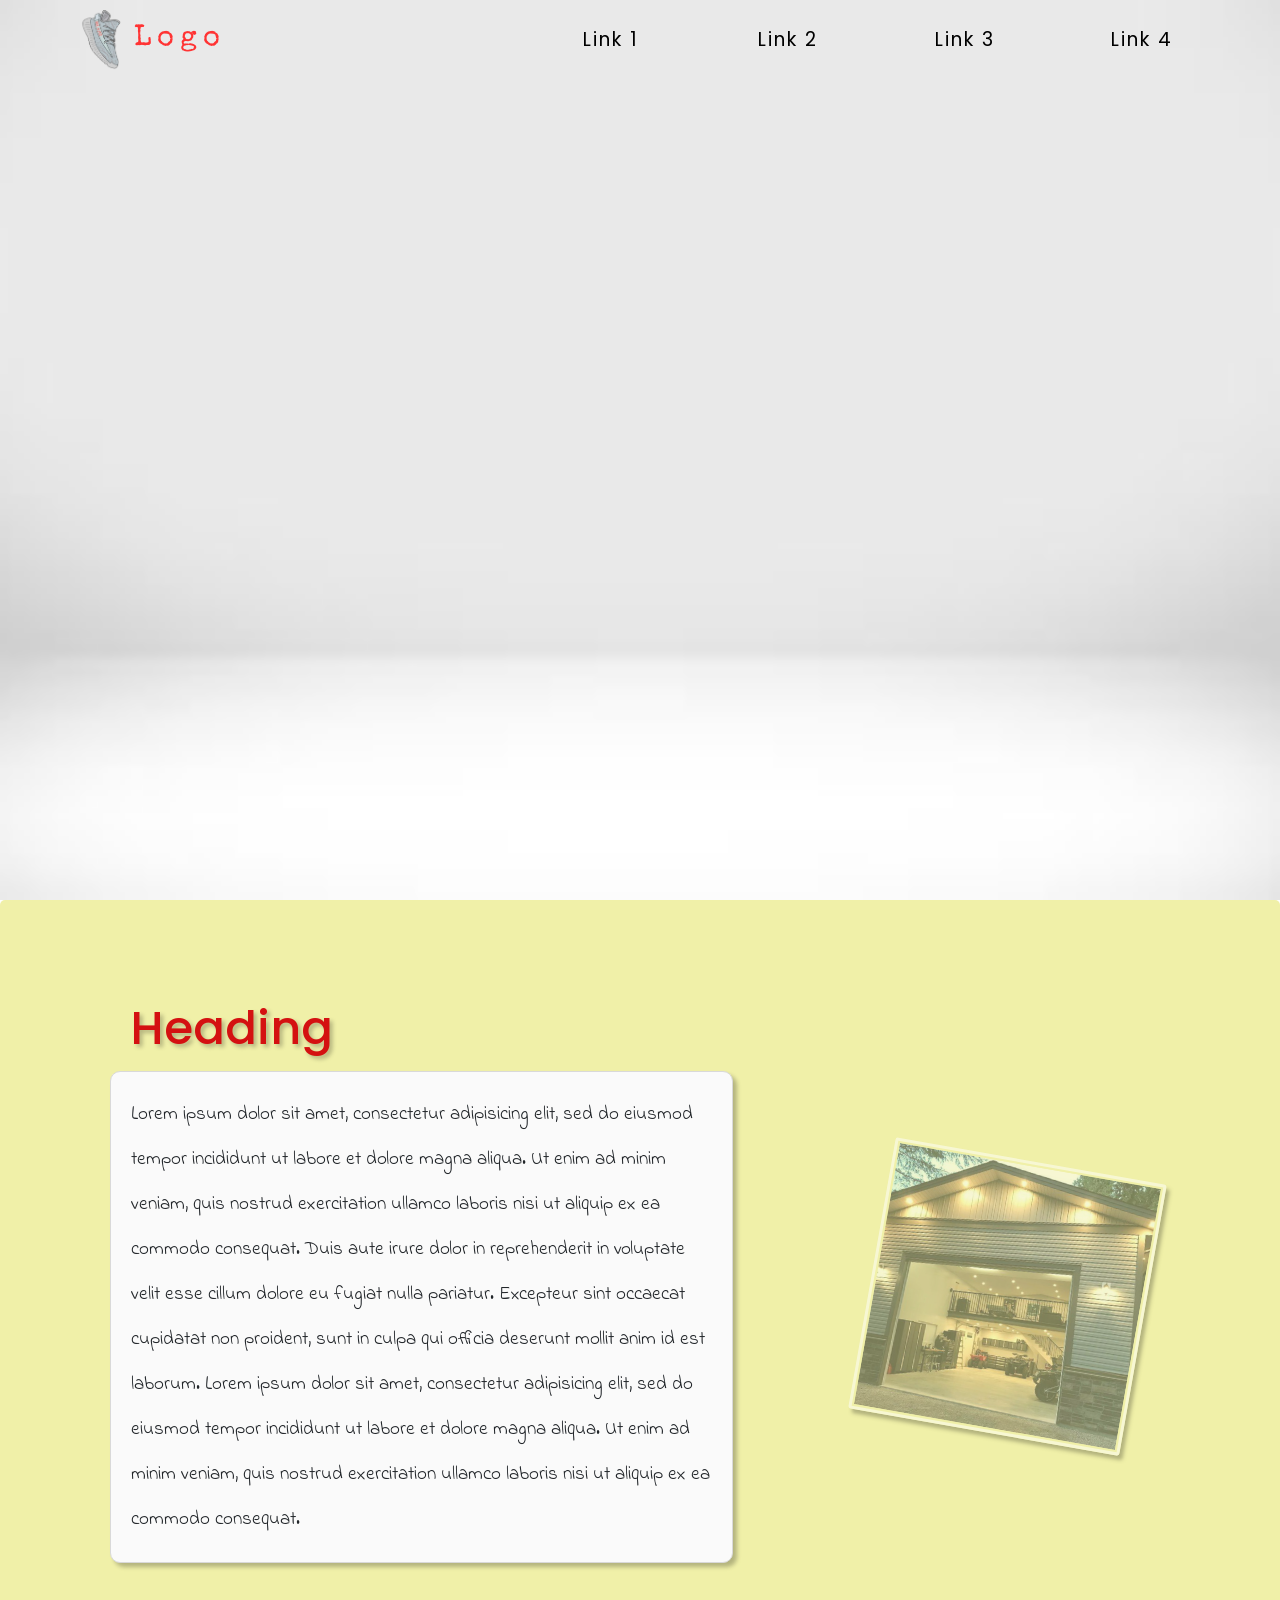
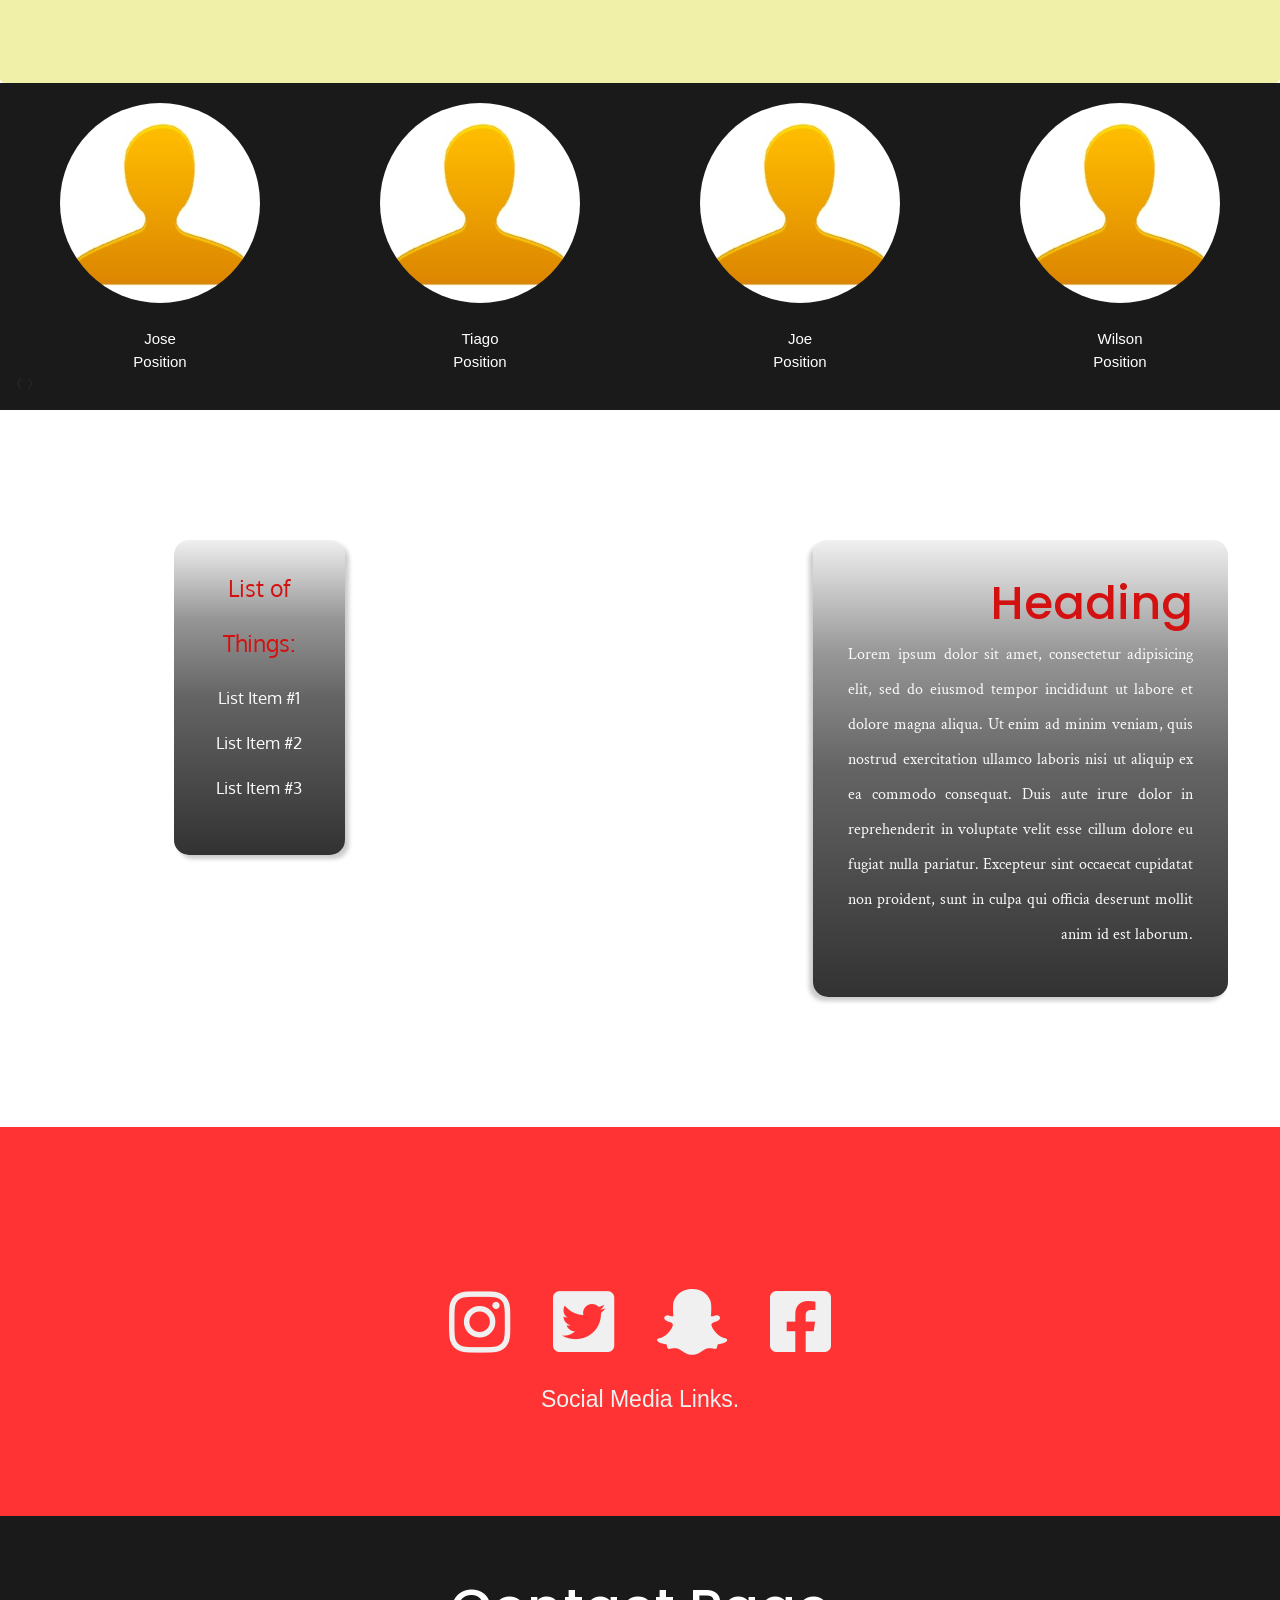
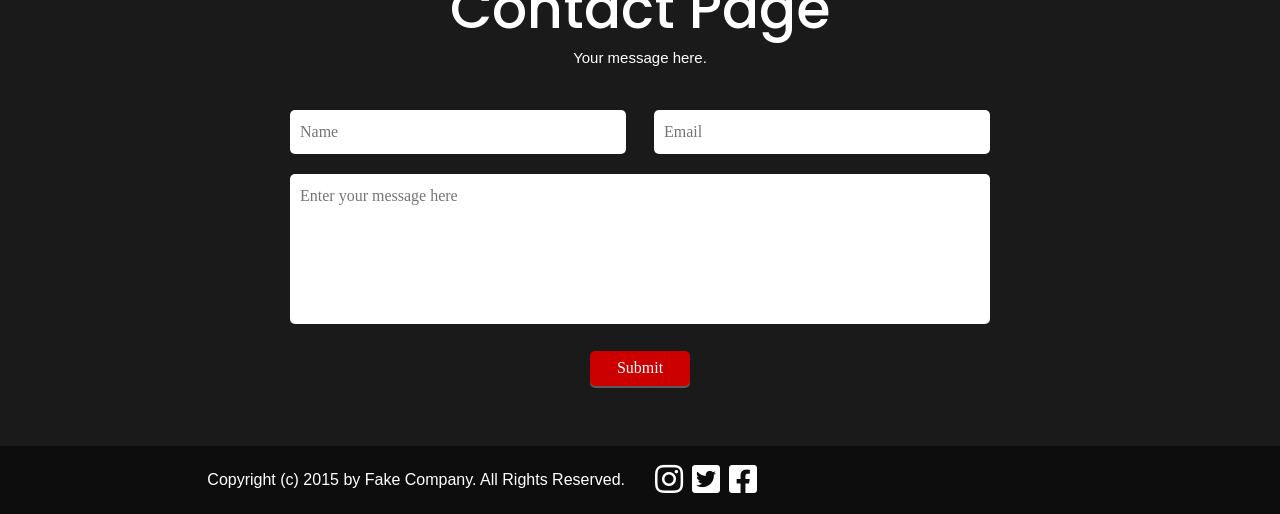
<file: index.html>
<!DOCTYPE html>
<html lang="en">
<head>
  <meta charset="utf-8">
  <meta name="viewport" content="width=device-width,initial-scale=1.0">
  <title>Parallax Template</title>
  <link rel="icon" href="images/brand_logo.png">
  <link href="https://fonts.googleapis.com/css?family=Amatic+SC|Crimson+Text|Indie+Flower|Oxygen|Poppins|Press+Start+2P|Quicksand:700|Righteous|Special+Elite" rel="stylesheet">
  <link rel="stylesheet" href="css/reset.css">
  <link rel="stylesheet" href="https://stackpath.bootstrapcdn.com/bootstrap/4.1.3/css/bootstrap.min.css" integrity="sha384-MCw98/SFnGE8fJT3GXwEOngsV7Zt27NXFoaoApmYm81iuXoPkFOJwJ8ERdknLPMO" crossorigin="anonymous">
  <link rel="stylesheet" href="https://use.fontawesome.com/releases/v5.5.0/css/all.css" integrity="sha384-B4dIYHKNBt8Bc12p+WXckhzcICo0wtJAoU8YZTY5qE0Id1GSseTk6S+L3BlXeVIU" crossorigin="anonymous">
  <link rel="stylesheet" href="css/master.css">
  <link rel="stylesheet" href="css/responsive.css">
  <link rel="stylesheet" href="css/mobile-nav.css">
</head>
<body>
  <section class="parallaxBg slide" id="m_slide1">
    <nav class="main-nav d-flex mobile-nav" id="main_nav"> <!--Remember to take out mobile-nav and create javascript function to add class when in mobile. -->
      <a href="#m_slide1" class="mr-auto nav-logo"><img src="images/brand_logo.png" class="img-fluid nav-logo"/><span class="nav-logo">Logo</span></a>
      <a href="#m_slide1">Link 1</a>
      <a href="#m_slide2">Link 2</a>
      <a href="#m_slide3">Link 3</a>
      <a href="#m_slide4">Link 4</a>
      <a class="mobile-nav" id="mobile_icon"><i class="fas fa-caret-square-down"></i></a>
      <br />
      <div class="mobile-links">
        <a href="#m_slide1">Link 1</a>
        <a href="#m_slide2">Link 2</a>
        <a href="#m_slide3">Link 3</a>
        <a href="#m_slide4">Link 4</a>
      </div>
    </nav>
  </section>
  <section class="slide" id="m_slide2">
    <div class="container-fluid">
      <div class="row justify-content-center">
        <div class="col-md-12 col-xl-7 text-center text-xl-left pr-md-5 pl-md-5 pb-5 pb-lg-3">
          <h2>Heading</h2>
          <p>Lorem ipsum dolor sit amet, consectetur adipisicing elit, sed do eiusmod tempor incididunt ut labore et dolore magna aliqua. Ut enim ad minim veniam, quis nostrud exercitation ullamco laboris nisi ut aliquip ex ea commodo consequat. Duis aute irure dolor in reprehenderit in voluptate velit esse cillum dolore eu fugiat nulla pariatur. Excepteur sint occaecat cupidatat non proident, sunt in culpa qui officia deserunt mollit anim id est laborum. Lorem ipsum dolor sit amet, consectetur adipisicing elit, sed do eiusmod tempor incididunt ut labore et dolore magna aliqua. Ut enim ad minim veniam, quis nostrud exercitation ullamco laboris nisi ut aliquip ex ea commodo consequat.</p>
        </div>
        <div class="col-lg-8 col-xl-5 text-center pt-5 pt-xl-3">
          <span class="aligner"></span>
          <img src="images/backstory.jpg" alt=" " class="img-fluid rounded" />
        </div>
      </div>
    </div>
  </section>
  <aside class="slide" id="s_slide1">
    <div class="container-fluid">
      <div class="row justify-content-sm-between" id="ourTeamRow">
        <div class="col-sm-6 col-lg-3 text-center" id="teamMemberBlock">
          <div class="teamMember">
            <figure>
              <img src="images/fakeTeam.jpg" alt=" ">
              <figcaption><span>Content</span></figcaption>
            </figure>
            <p>Jose<br />Position</p>
          </div>
        </div>
        <div class="col-sm-6 col-lg-3 text-center">
          <div class="teamMember">
            <figure>
              <img src="images/fakeTeam.jpg" alt=" ">
              <figcaption><span>Content</span></figcaption>
            </figure>
            <p>Tiago<br />Position</p>
          </div>
        </div>
        <div class="col-sm-6 col-lg-3 text-center">
          <div class="teamMember">
            <figure>
              <img src="images/fakeTeam.jpg" alt=" ">
              <figcaption><span>Content</span></figcaption>
            </figure>
            <p>Joe<br />Position</p>
          </div>
        </div>
        <div class="col-sm-6 col-lg-3 text-center">
          <div class="teamMember">
            <figure>
              <img src="images/fakeTeam.jpg" alt=" ">
              <figcaption><span>Content</span></figcaption>
            </figure>
            <p>Wilson<br />Position</p>
          </div>
        </div>
      </div>
      <a id="prev">&#10094;</a>
      <a id="next">&#10095;</a>
    </div>
  </aside>
  <section class="parallaxBg" id="m_slide3">
    <div class="container-fluid">
      <div class="row pb-xl-5 pt-xl-5">
        <div class="col-md-12 col-xl-5 pl-md-5 ml-md-auto text-center text-xl-right order-xl-2">
          <div class="content-container">
            <h2>Heading</h2>
            <p>Lorem ipsum dolor sit amet, consectetur adipisicing elit, sed do eiusmod tempor incididunt ut labore et dolore magna aliqua. Ut enim ad minim veniam, quis nostrud exercitation ullamco laboris nisi ut aliquip ex ea commodo consequat. Duis aute irure dolor in reprehenderit in voluptate velit esse cillum dolore eu fugiat nulla pariatur. Excepteur sint occaecat cupidatat non proident, sunt in culpa qui officia deserunt mollit anim id est laborum.</p>
          </div>
        </div>
        <div class="col-md-12 col-xl-5 pr-md-5 mr-md-auto text-center order-xl-1">
          <div class="content-container small-content-container">
            <h3>List of Things:</h3>
            <ul>
              <li>List Item #1</li>
              <li>List Item #2</li>
              <li>List Item #3</li>
            </ul>
          </div>
        </div>
      </div>
    </div>
  </section>
  <aside class="slide" id="s_slide2">
    <div class="container-fluid">
      <div class="row text-center">
        <div class="col">
          <i class="fab fa-instagram"></i>
          <i class="fab fa-twitter-square"></i>
          <i class="fab fa-snapchat-ghost"></i>
          <i class="fab fa-facebook-square"></i>
          <br />
          <p>Social Media Links.</p>
        </div>
      </div>
      </div>
    </div>
  </aside>
  <section class="slide" id="m_slide4">
    <div class="container-fluid">
      <div class="row pt-5 pb-5">
        <div class="col text-center pt-5 pb-5">
          <h2 class="content-header">Contact Page</h2>
          <p>Your message here.</p>
          <form method="post" id="contactForm">
            <fieldset>
              <div class="contactInfo">
                <input type="text" name="name" id="name" placeholder="Name" required />
                <input type="email" name="email" id="email" placeholder="Email" required />
              </div>
              <textarea name="content" id="content" placeholder="Enter your message here"></textarea>
              <br />
              <input type="submit" value="Submit" name="Submit" id="submit" />
            </fieldset>
          </form>
        </div>
      </div>
    </div>
  </section>
  <footer>
    <div class="container-fluid">
      <div class="row">
        <div class="col copyright text-right">
          Copyright (c) 2015 by Fake Company. All Rights Reserved.
        </div>
        <div class="col social-icons">
          <i class="fab fa-instagram"></i>
          <i class="fab fa-twitter-square"></i>
          <i class="fab fa-facebook-square"></i>
        </div>
      </div>
    </div>
  </footer>
  <script src="https://code.jquery.com/jquery-3.3.1.slim.min.js" integrity="sha384-q8i/X+965DzO0rT7abK41JStQIAqVgRVzpbzo5smXKp4YfRvH+8abtTE1Pi6jizo" crossorigin="anonymous"></script>
  <script src="https://cdnjs.cloudflare.com/ajax/libs/popper.js/1.14.3/umd/popper.min.js" integrity="sha384-ZMP7rVo3mIykV+2+9J3UJ46jBk0WLaUAdn689aCwoqbBJiSnjAK/l8WvCWPIPm49" crossorigin="anonymous"></script>
  <script src="https://stackpath.bootstrapcdn.com/bootstrap/4.1.3/js/bootstrap.min.js" integrity="sha384-ChfqqxuZUCnJSK3+MXmPNIyE6ZbWh2IMqE241rYiqJxyMiZ6OW/JmZQ5stwEULTy" crossorigin="anonymous"></script>
  <script src="js/scripts.js"></script>
</body>
</html>
</file>
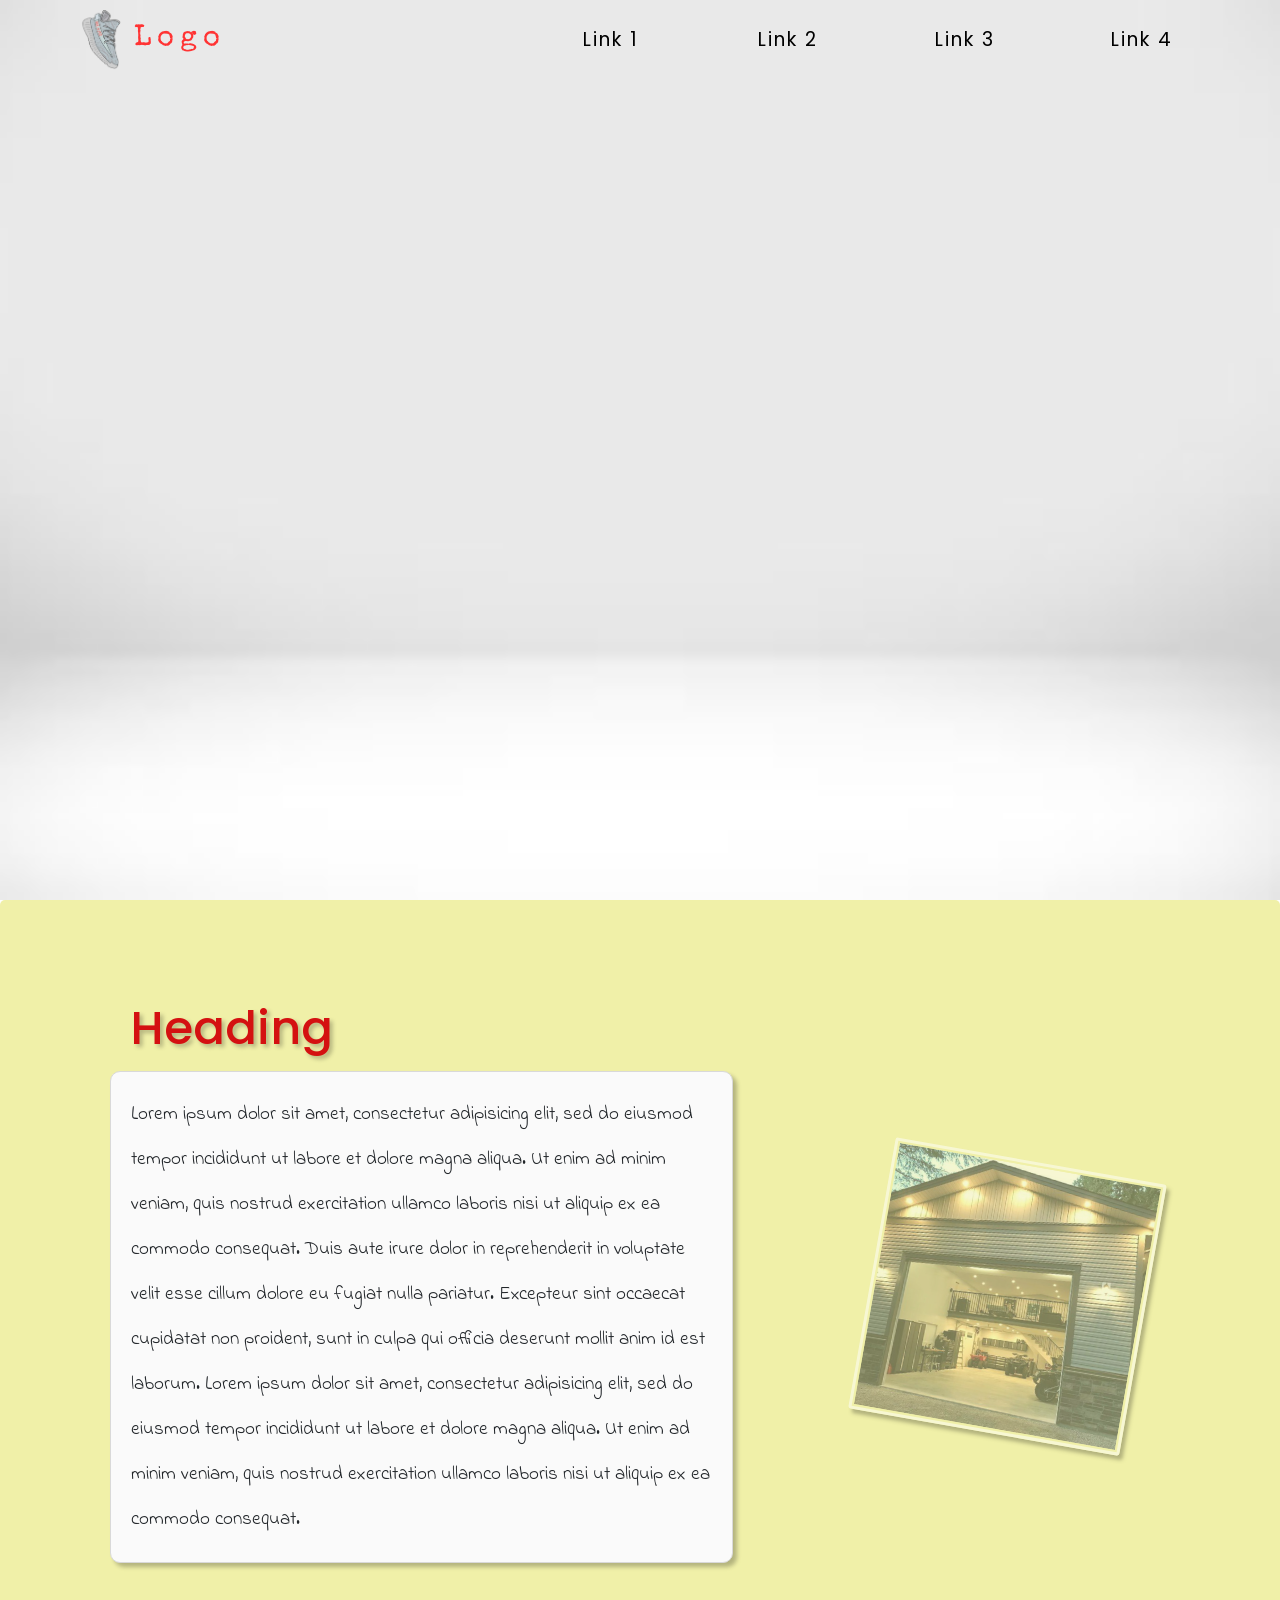
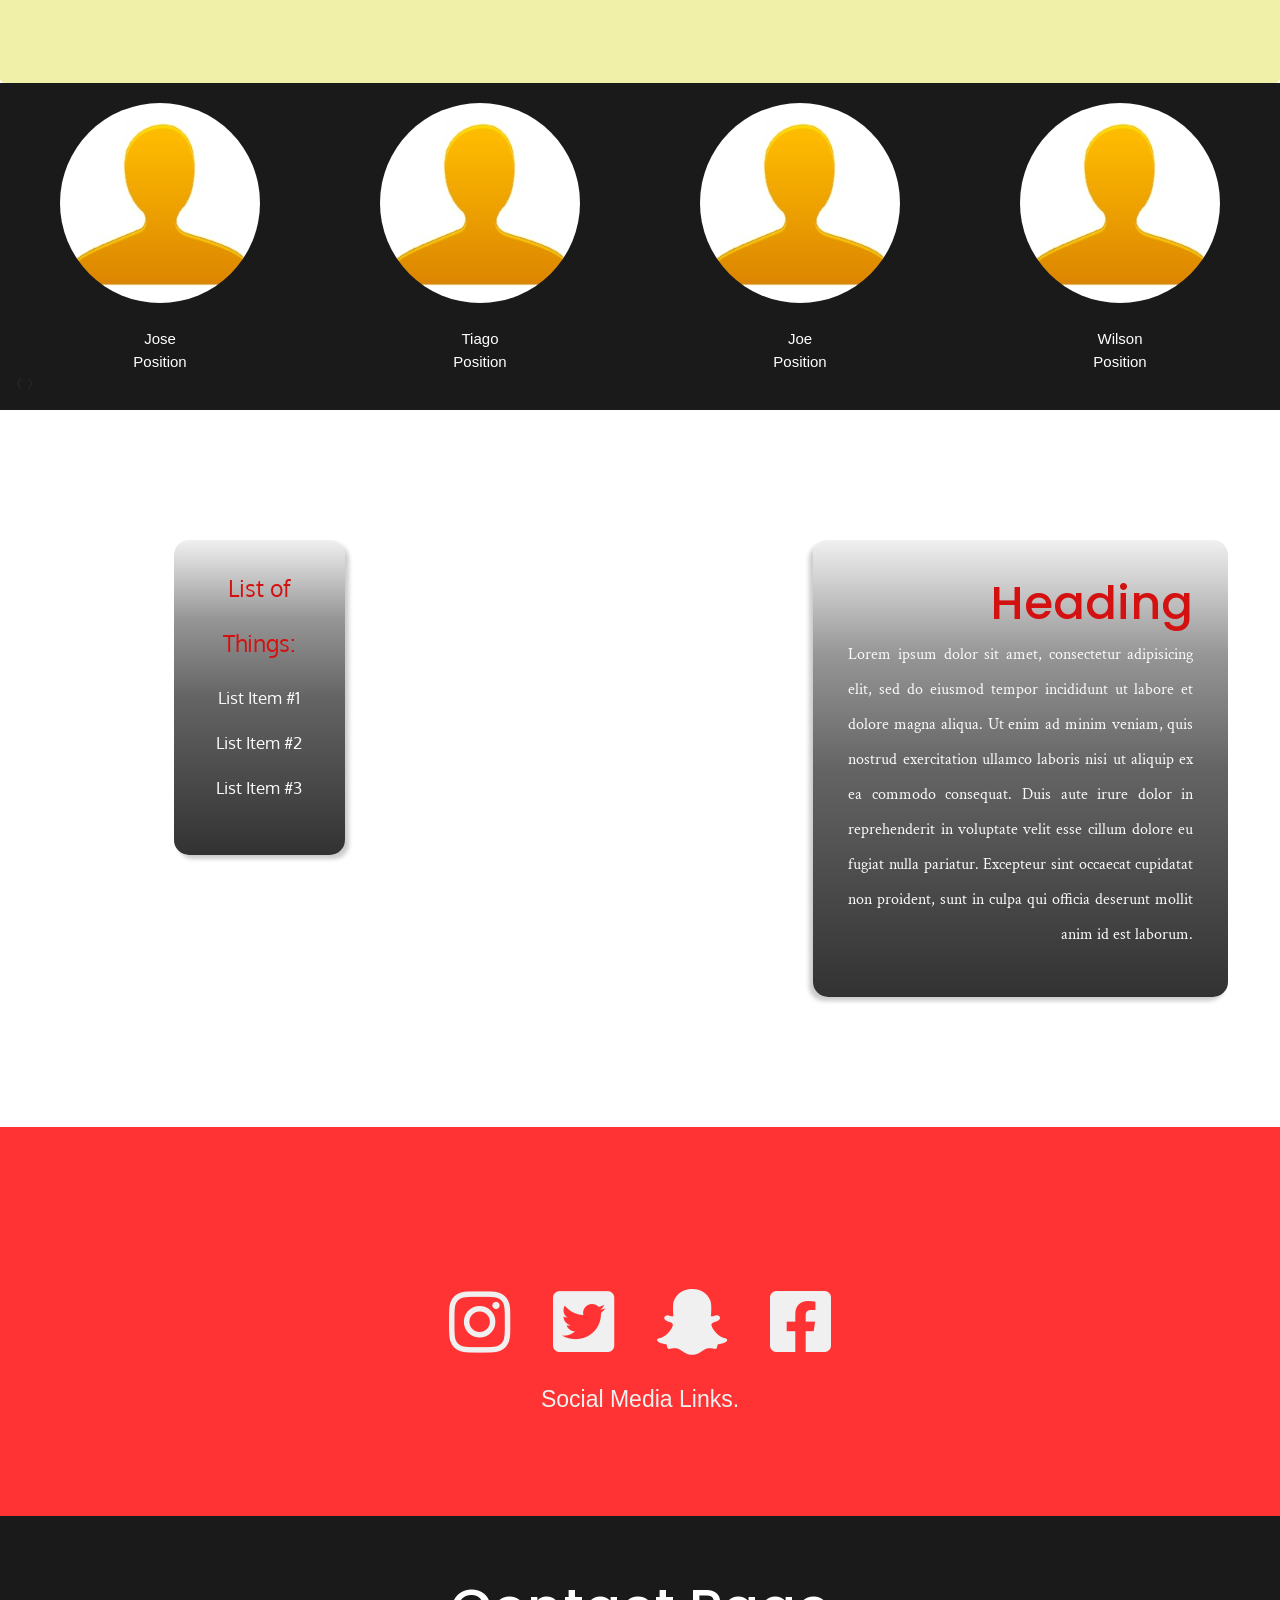
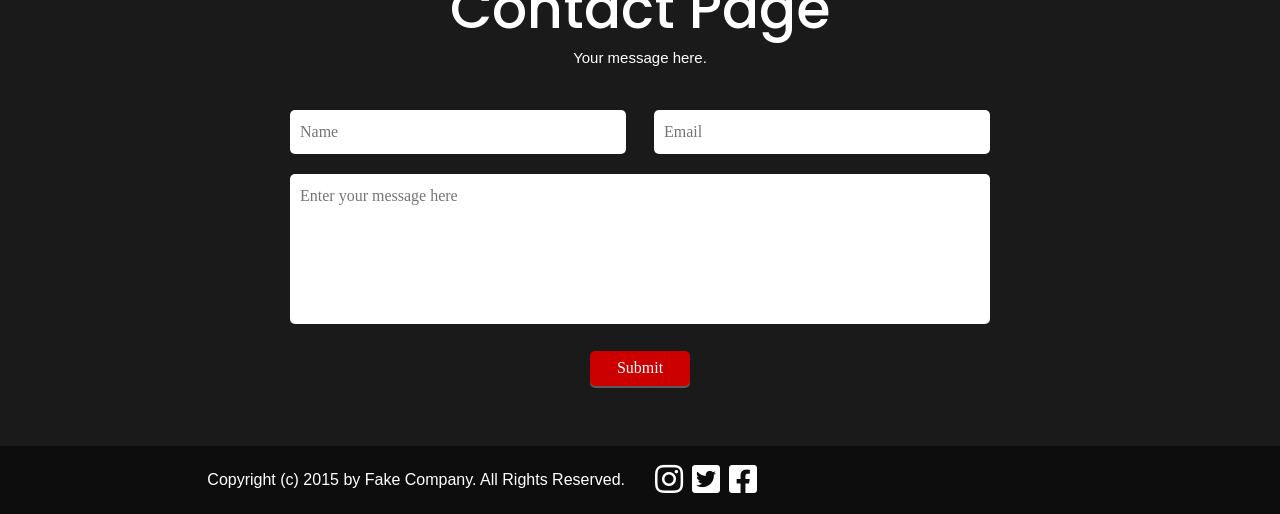
<file: parallax_template.html>
<!DOCTYPE html>
<html lang="en">
<head>
  <meta charset="utf-8">
  <meta name="viewport" content="width=device-width,initial-scale=1.0">
  <title>Parallax Template</title>
  <link rel="icon" href="images/brand_logo.png">
  <link href="https://fonts.googleapis.com/css?family=Amatic+SC|Crimson+Text|Indie+Flower|Oxygen|Poppins|Press+Start+2P|Quicksand:700|Righteous|Special+Elite" rel="stylesheet">
  <link rel="stylesheet" href="css/reset.css">
  <link rel="stylesheet" href="https://stackpath.bootstrapcdn.com/bootstrap/4.1.3/css/bootstrap.min.css" integrity="sha384-MCw98/SFnGE8fJT3GXwEOngsV7Zt27NXFoaoApmYm81iuXoPkFOJwJ8ERdknLPMO" crossorigin="anonymous">
  <link rel="stylesheet" href="https://use.fontawesome.com/releases/v5.5.0/css/all.css" integrity="sha384-B4dIYHKNBt8Bc12p+WXckhzcICo0wtJAoU8YZTY5qE0Id1GSseTk6S+L3BlXeVIU" crossorigin="anonymous">
  <link rel="stylesheet" href="css/master.css">
  <link rel="stylesheet" href="css/responsive.css">
</head>
<body>
  <section class="parallaxBg slide" id="m_slide1">
    <nav class="main-nav d-flex" id="main_nav">
      <a href="#m_slide1" class="mr-auto nav-logo"><img src="images/brand_logo.png" class="img-fluid nav-logo"/><span class="nav-logo">Logo</span></a>
      <a href="#m_slide1">Link 1</a>
      <a href="#m_slide2">Link 2</a>
      <a href="#m_slide3">Link 3</a>
      <a href="#m_slide4">Link 4</a>
    </nav>
  </section>
  <section class="slide" id="m_slide2">
    <div class="container-fluid">
      <div class="row justify-content-center">
        <div class="col-md-12 col-xl-7 text-center text-xl-left pr-md-5 pl-md-5 pb-5 pb-lg-3">
          <h2>Heading</h2>
          <p>Lorem ipsum dolor sit amet, consectetur adipisicing elit, sed do eiusmod tempor incididunt ut labore et dolore magna aliqua. Ut enim ad minim veniam, quis nostrud exercitation ullamco laboris nisi ut aliquip ex ea commodo consequat. Duis aute irure dolor in reprehenderit in voluptate velit esse cillum dolore eu fugiat nulla pariatur. Excepteur sint occaecat cupidatat non proident, sunt in culpa qui officia deserunt mollit anim id est laborum. Lorem ipsum dolor sit amet, consectetur adipisicing elit, sed do eiusmod tempor incididunt ut labore et dolore magna aliqua. Ut enim ad minim veniam, quis nostrud exercitation ullamco laboris nisi ut aliquip ex ea commodo consequat.</p>
        </div>
        <div class="col-lg-8 col-xl-5 text-center pt-5 pt-xl-3">
          <span class="aligner"></span>
          <img src="images/backstory.jpg" alt=" " class="img-fluid rounded" />
        </div>
      </div>
    </div>
  </section>
  <aside class="slide" id="s_slide1">
    <div class="container-fluid">
      <div class="row justify-content-sm-between" id="ourTeamRow">
        <div class="col-sm-6 col-lg-3 text-center" id="teamMemberBlock">
          <div class="teamMember">
            <figure>
              <img src="images/fakeTeam.jpg" alt=" ">
              <figcaption><span>Content</span></figcaption>
            </figure>
            <p>Jose<br />Position</p>
          </div>
        </div>
        <div class="col-sm-6 col-lg-3 text-center">
          <div class="teamMember">
            <figure>
              <img src="images/fakeTeam.jpg" alt=" ">
              <figcaption><span>Content</span></figcaption>
            </figure>
            <p>Tiago<br />Position</p>
          </div>
        </div>
        <div class="col-sm-6 col-lg-3 text-center">
          <div class="teamMember">
            <figure>
              <img src="images/fakeTeam.jpg" alt=" ">
              <figcaption><span>Content</span></figcaption>
            </figure>
            <p>Joe<br />Position</p>
          </div>
        </div>
        <div class="col-sm-6 col-lg-3 text-center">
          <div class="teamMember">
            <figure>
              <img src="images/fakeTeam.jpg" alt=" ">
              <figcaption><span>Content</span></figcaption>
            </figure>
            <p>Wilson<br />Position</p>
          </div>
        </div>
      </div>
      <a id="prev">&#10094;</a>
      <a id="next">&#10095;</a>
    </div>
  </aside>
  <section class="parallaxBg" id="m_slide3">
    <div class="container-fluid">
      <div class="row pb-xl-5 pt-xl-5">
        <div class="col-md-12 col-xl-5 pl-md-5 ml-md-auto text-center text-xl-right order-xl-2">
          <div class="content-container">
            <h2>Heading</h2>
            <p>Lorem ipsum dolor sit amet, consectetur adipisicing elit, sed do eiusmod tempor incididunt ut labore et dolore magna aliqua. Ut enim ad minim veniam, quis nostrud exercitation ullamco laboris nisi ut aliquip ex ea commodo consequat. Duis aute irure dolor in reprehenderit in voluptate velit esse cillum dolore eu fugiat nulla pariatur. Excepteur sint occaecat cupidatat non proident, sunt in culpa qui officia deserunt mollit anim id est laborum.</p>
          </div>
        </div>
        <div class="col-md-12 col-xl-5 pr-md-5 mr-md-auto text-center order-xl-1">
          <div class="content-container small-content-container">
            <h3>List of Things:</h3>
            <ul>
              <li>List Item #1</li>
              <li>List Item #2</li>
              <li>List Item #3</li>
            </ul>
          </div>
        </div>
      </div>
    </div>
  </section>
  <aside class="slide" id="s_slide2">
    <div class="container-fluid">
      <div class="row text-center">
        <div class="col">
          <i class="fab fa-instagram"></i>
          <i class="fab fa-twitter-square"></i>
          <i class="fab fa-snapchat-ghost"></i>
          <i class="fab fa-facebook-square"></i>
          <br />
          <p>Social Media Links.</p>
        </div>
      </div>
      </div>
    </div>
  </aside>
  <section class="slide" id="m_slide4">
    <div class="container-fluid">
      <div class="row pt-5 pb-5">
        <div class="col text-center pt-5 pb-5">
          <h2 class="content-header">Contact Page</h2>
          <p>Your message here.</p>
          <form method="post" id="contactForm">
            <fieldset>
              <div class="contactInfo">
                <input type="text" name="name" id="name" placeholder="Name" required />
                <input type="email" name="email" id="email" placeholder="Email" required />
              </div>
              <textarea name="content" id="content" placeholder="Enter your message here"></textarea>
              <br />
              <input type="submit" value="Submit" name="Submit" id="submit" />
            </fieldset>
          </form>
        </div>
      </div>
    </div>
  </section>
  <footer>
    <div class="container-fluid">
      <div class="row">
        <div class="col copyright text-right">
          Copyright (c) 2015 by Fake Company. All Rights Reserved.
        </div>
        <div class="col social-icons">
          <i class="fab fa-instagram"></i>
          <i class="fab fa-twitter-square"></i>
          <i class="fab fa-facebook-square"></i>
        </div>
      </div>
    </div>
  </footer>
  <script src="https://code.jquery.com/jquery-3.3.1.slim.min.js" integrity="sha384-q8i/X+965DzO0rT7abK41JStQIAqVgRVzpbzo5smXKp4YfRvH+8abtTE1Pi6jizo" crossorigin="anonymous"></script>
  <script src="https://cdnjs.cloudflare.com/ajax/libs/popper.js/1.14.3/umd/popper.min.js" integrity="sha384-ZMP7rVo3mIykV+2+9J3UJ46jBk0WLaUAdn689aCwoqbBJiSnjAK/l8WvCWPIPm49" crossorigin="anonymous"></script>
  <script src="https://stackpath.bootstrapcdn.com/bootstrap/4.1.3/js/bootstrap.min.js" integrity="sha384-ChfqqxuZUCnJSK3+MXmPNIyE6ZbWh2IMqE241rYiqJxyMiZ6OW/JmZQ5stwEULTy" crossorigin="anonymous"></script>
  <script src="js/scripts.js"></script>
</body>
</html>
</file>
<file: css/master.css>
* {
  box-sizing: border-box;
}

:root {
  font-size: 10px;
}

html, body {
  height: 100%;
  scroll-behavior: smooth;
}

body::-webkit-scrollbar {
  display: none;
}

.parallaxBg {
  background-attachment: fixed;
  background-position: center;
  background-repeat: no-repeat;
  background-size: cover;
}

div > h2 {
  font-family: 'Poppins', sans-serif;
  font-size: 4.7em;
}

/*Styling for First Slide and everything in it.*/

#m_slide1 {
  background-image: url('../images/first_bg.jpg');
  height: 100%;
}

div.mobile-links {
  display: none;
}

a.mobile-nav {
  display: none;
}

nav.main-nav {
  position: fixed;
  top: 0;
  z-index: 1000;
  width: 100%;
  padding: 0 50px;
  justify-content: center;
  align-items: center;
  transition: background-color 0.3s;
}

nav.main-nav a {
  flex: 1;
  flex-shrink: 2;
  text-decoration: none;
  font-family: 'Poppins', sans-serif;
  color: #000;
  font-size: 1.9em;
  padding: 10px 0;
  letter-spacing: 2px;
  outline: none;
  text-align: center;
  max-width: 15%;
  transition: transform 0.5s, text-shadow .5s, font-size .3s;
}

nav.main-nav a:hover {
  text-decoration: none;
  color: #000;
  transform: translate(0px, -7px);
	text-shadow: 0px 1px 1px rgb(204, 204, 204),
               0px 2px 1px rgb(204, 204, 204),
               0px 3px 1px rgb(204, 204, 204),
               0px 4px 1px rgb(204, 204, 204),
               0px 5px 1px rgb(204, 204, 204),
               0px 6px 1px rgb(204, 204, 204),
               0px 7px 1px rgb(204, 204, 204);
	transition: transform 0.5s, text-shadow .5s;
}

a.nav-logo {
  padding-top: 15px;
  flex: 0 0 199px;
  cursor: default;
  min-width: 199px;
  max-width: 199px;
}

img.nav-logo {
  width: 60px;
  transition: width .3s;
}

span.nav-logo {
  font-family: 'Special Elite', cursive;
  font-size: 1.5em;
  letter-spacing: 6px;
  color: rgb(255, 51, 51);
}

/*Styling for Second Slide and everything in it.*/
#m_slide2 {
  height: auto;
  background-color: rgb(240, 240, 168);
  padding: 100px 30px 100px 80px;
  border-radius: 5px;
}

#m_slide2 h2 {
  color: rgb(212, 17, 17);
  text-shadow: 3px 3px 4px rgba(0, 0, 0, 0.25);
  padding-bottom: 10px;
  margin-left: 20px
}

#m_slide2 p {
  font-family: 'Indie Flower', cursive;
  padding: 20px;
  line-height: 45px;
  font-size: 1.9em;
  background-color: rgb(250, 250, 250);
  border: 1px solid rgb(217, 217, 217);
  border-radius: 10px;
  box-shadow: 4px 4px 4px rgba(0, 0, 0, 0.25);
}

span.aligner {
  display: inline-block;
  height: 100%;
  vertical-align: middle;
}

#m_slide2 img {
  vertical-align: middle;
  width: 60%;
  max-width: 400px;
  height: auto;
  box-shadow: 4px 4px 4px rgba(0, 0, 0, 0.5);
  opacity: 0.5;
  transform: rotate(10deg);
  transition: opacity 0.5s;
  border: 3px solid white;
  padding: 2px;
}

#m_slide2 img:hover {
  opacity: 1;
}

#s_slide1 {
  background-color: rgb(26, 26, 26);
  padding: 20px 0;
}

#s_slide1 .row {
  max-height: 272px;
  overflow-y: hidden;
  scroll-behavior: smooth;
}

#s_slide1 .row::-webkit-scrollbar {
  display: none;
}

#s_slide1 figure {
  width: 200px;
  height: auto;
  margin: auto;
}

#s_slide1 figure img {
  border-radius: 50%;
}

#s_slide1 figcaption {
  position: absolute;
  top: 0;
  bottom: 0;
  height: 200px;
  width: 200px;
  margin: 0 auto;
  opacity: 0;
  transition: .5s ease;
  background-color: rgb(242, 242, 242);
  border-radius: 50%;
}

#s_slide1 figcaption:hover {
  opacity: 1;
}

#s_slide1 figcaption span {
  color: rgb(212, 17, 17);
  font-size: 1.5em;
  position: absolute;
  top: 50%;
  left: 50%;
  transform: translate(-50%, -50%);
  -ms-transform: translate(-50%, -50%);
}

#s_slide1 p {
  color: #fff;
  font-size: 1.5em;
  margin-top: 25px;
}

.prev, .next {
  display: none;
}

#m_slide3 {
  background-image: url('../images/second_bg.jpg');
  height: auto;
  padding: 100px 0;
}

#m_slide3 .content-container {
  background-image: linear-gradient( 0deg, rgba(50, 50, 50, 1), rgba(75, 75, 75, 1), rgba(100, 100, 100, 1), rgba(150, 150, 150, 1), rgba(240, 240, 240, 1));
  margin: 0 auto;
  max-width: 85%;
  padding: 35px;
  border-radius: 15px;
  box-shadow: -4px 4px 4px rgba(204, 204, 204, 1);
}

#m_slide3 .small-content-container {
  max-width: 35%;
  padding-top: 20px;
  box-shadow: 4px 4px 4px rgba(204, 204, 204, 1);
}

#m_slide3 h2, #m_slide3 h3 {
   color: #d41111;
   padding: 0px 0px 0 0;
 }

#m_slide3 h3 {
   font-size: 2.3em;
   line-height: 55px;
}

#m_slide3 p, #m_slide3 li {
   font-family: 'Crimson Text', serif;
   font-size: 1.6em;
   line-height: 35px;
   padding: 0px;
   color: rgb(250, 250, 250);
   text-align: justify;
   text-align-last: right;
 }

 #m_slide3 li {
   font-size: 1.7em;
   line-height: 45px;
   text-align-last: center;
 }

  #m_slide3 li, #m_slide3 h3 {
     font-family: 'Oxygen', sans-serif;
  }

#s_slide2 {
  background-color: rgb(255, 51, 51);
}

#s_slide2 .row {
  justify-content: center;
  align-items: center;
  color: rgb(240, 240, 240);
  padding: 100px 0;
}

#s_slide2 i {
  font-size: 7em;
  margin: 0 20px;
  margin-top: 60px;
}

#s_slide2 p {
  margin: 25px 50px 0;
  font-size: 2.3em;
}

#m_slide4 {
  height: auto;
  background-color: rgb(26, 26, 26);
}

#m_slide4 h2 {
  color: #fff;
  font-size: 5.5em;
}

#m_slide4 p {
  width: 100%;
  max-width: 900px;
  color: #fff;
  margin: 0 auto;
  text-align: justify;
  text-align-last: center;
  font-size: 1.5em;
}

#m_slide4 form {
  width: 90%;
  max-width: 700px;
  margin: 0 auto;
  text-align: center;
  padding-top: 20px;
}

fieldset {
  font-size: 1.6em;
}

div.contactInfo {
  display: flex;
  flex-direction: row;
  justify-content: space-between;
}

#m_slide4 input[type=text],#m_slide4 input[type=email] {
	width: 48%;
	padding: 10px;
	border: none;
	border-radius: 5px;
	font-family: Verdana, serif;
	font-weight: 500;
  margin: 20px 0;
}

#m_slide4 textarea {
  width: 100%;
	padding: 10px;
	border: none;
	border-radius: 5px;
	font-family: Verdana, serif;
	font-weight: 500;
  padding: 10px;
  margin-bottom: 20px;
}

#m_slide4 textarea {
	resize: none;
	height: 150px;
  font-size:
}

#m_slide4 input[type=submit] {
	margin: 0 auto;
	width: 100px;
	height: 35px;
	font-family: Verdana, serif;
	font-weight: 500;
  background-color: rgb(204, 0, 0);
	color: #fff;
  border: none;
	border-radius: 5px;
  box-shadow: 0px 2px 0px rgb(89, 89, 89);
	transition: transform 0.125s, box-shadow 0.125s;
}

#m_slide4 input[type=submit]:active {
  transform: translate(0px, 2px);
	box-shadow: 0px 0px 0px rgb(89, 89, 89);
}

#m_slide4 input[type=submit]:focus {
	outline: 0;
}

footer {
  background-color: rgb(13, 13, 13);
  color: white;
  font-size: 1.6em;
  padding: 10px 0;
}

div.social-icons {
  font-size: 2em;
}

div.copyright {
  display: flex;
  justify-content: flex-end;
  align-items: center;
}
</file>
<file: css/responsive.css>
@media screen and (max-width: 1200px) {
  #m_slide2 {
    padding: 50px 80px;
  }

  #m_slide2 h2 {
    margin-left: 0;
  }

  #m_slide3 p {
    text-align-last: center;
  }

  #m_slide3 .small-content-container {
    margin-top: 100px;
  }
}

@media screen and (max-width: 992px) {
  nav.main-nav {
    padding: 0;
  }

  #s_slide1 .container-fluid {
    position: relative;
  }

  #s_slide1 .row {
    max-width: 100%;
    overflow-x: hidden;
    display: inline-block;
    white-space: nowrap;
    margin: 0;
    position: relative;
  }

  #s_slide1 .row > div {
    display: inline-block;
  }

  #prev, #next {
    display: block;
    cursor: pointer;
    position: absolute;
    top: 50%;
    width: auto;
    padding: 16px;
    margin-top: -22px;
    color: white!important;
    font-weight: bold;
    font-size: 18px;
    transition: 0.6s ease;
    border-radius: 0 3px 3px 0;
    user-select: none;
  }

  #prev {
    left: 0;
  }

  #next {
    right: 0;
    border-radius: 3px 0 0 3px;
  }

  #prev:hover, #next:hover {
    background-color: #f1f1f1;
    color: black!important;
  }
}

@media screen and (max-width: 768px) {
  :root {
    font-size: 12px;
  }

  div > h2 {
    font-size: 6em;
  }

  #m_slide2 {
    padding: 50px 20px!important;
  }

  #m_slide2 p {
    line-height: 30px;
    text-align: justify;
    text-align-last: center;
  }

  #m_slide2 img {
    opacity: 1;
  }

  #m_slide2 img:hover {
    opacity: none;
  }

  #s_slide1 .row {
    max-height: 275px;
  }

  #m_slide3 .small-content-container {
    max-width: 55%;
  }

  #m_slide3 p {
    line-height: 30px;
  }
}

@media screen and (max-width: 574px) {
  :root {
    font-size: 9px;
  }

  #m_slide2 p {
    font-size: 2em;
  }

  #s_slide1 .row {
    max-height: 269px;
  }

  #m_slide3 .small-content-container {
    max-width: 65%;
  }

  #s_slide2 .col {
    display: flex;
    flex-direction: column;
  }

  #s_slide2 i {
    font-size: 9em;
  }

  #s_slide2 p {
    display: none;
  }

  a.nav-logo {
    flex: 0 0 160px;
    min-width: 160px;
    max-width: 160px;
  }

  img.nav-logo {
    width: 50px;
  }

  span.nav-logo {
    font-family: 'Special Elite', cursive;
    font-size: 1.4em;
    letter-spacing: 6px;
    color: rgb(255, 51, 51);
  }
}

nav.scroll-nav {
  background-color: rgb(26, 26, 26);
}

.scroll-nav img.nav-logo {
  width: 40px;
}

.scroll-nav span.nav-logo {
  font-size: 1.7em;
}

nav.scroll-nav a {
  color: #fff;
  font-size: 1.6em;
}

nav.scroll-nav a:hover {
  color: #fff;
  transform: translate(0px, -4px);
  text-shadow: none;
}
</file>
<file: css/mobile-nav.css>
@media screen and (max-width: 574px) {
  nav > a {
    display: none;
  }

  nav.scroll-nav > a {
    display: none;
  }

  a.nav-logo {
    display: block!important;
    float: left;
  }

  #mobile_icon {
    display: block;
    color: #000;
    text-align: center;
    height: 100%;
    width: auto;
    font-size: 30px;
  }

  nav.scroll-nav #mobile_icon {
    color: #fff;
  }

 nav.mobile-nav div.mobile-links {
    display: flex;
    float: left;
    position: relative;
    height: auto;
    flex-direction: column;
  }

  nav.mobile-nav div a {
    width: 100%;
  }
}
</file>
